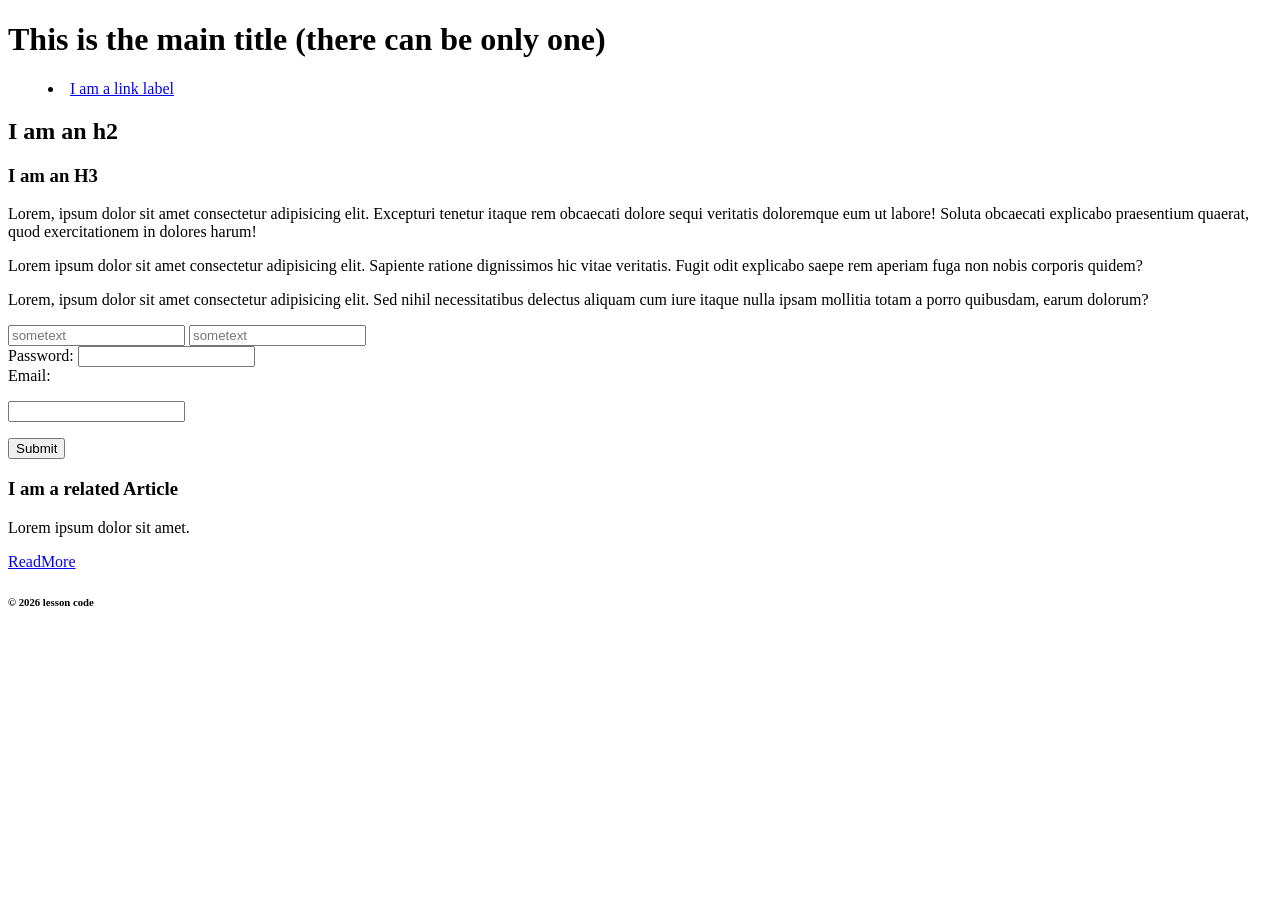
<file: index.html/index.html>
<!DOCTYPE html>
<html lang="en">
<head>
    <!--This is an html comment!-->
    <meta charset="utf-8">
    <meta name="viewport" content="width=device-width,initial-scale=1"> 
 <title>Week 1 Learning HTML</title>
 <Meta name="description" content="This week we are looking at the basic HTML Structure">
 <meta name="robots" content="nofollow, noindex">
 </head>
    <!--Everything in the body is visible to the user-->
 <body>
    <header>
        <h1>This is the main title (there can be only one) </h1>
        <nav>
            <menu>
                <li>
                <a href="index.html">I am a link label</a>
                </li>
            </menu>
         </nav>
    </header>
        <main>
            <section>
                <h2>I am an h2</h2>
            <div>
                <h3>I am an H3</h3>
                <p>Lorem, ipsum dolor sit amet consectetur adipisicing elit. Excepturi tenetur itaque rem obcaecati dolore sequi veritatis doloremque eum ut labore! Soluta obcaecati explicabo praesentium quaerat, quod exercitationem in dolores harum!</p>
                <p class="class">Lorem ipsum dolor sit amet consectetur adipisicing elit. Sapiente ratione dignissimos hic vitae veritatis. Fugit odit explicabo saepe rem aperiam fuga non nobis corporis quidem?</p>
                <p id="class">Lorem, ipsum dolor sit amet consectetur adipisicing elit. Sed nihil necessitatibus delectus aliquam cum iure itaque nulla ipsam mollitia totam a porro quibusdam, earum dolorum?</p>
            </div>
            </section>
            <section>
                <form Method="post" action="somefile.php">
                <input type="text" placeholder="sometext" required> 
                <input type="text" placeholder="sometext" required> 
                <br>
                <Label>Password:</Label>
                <input type="password">
                <br>
                <label>Email:</label>
                <p><input type="email"></p>
                <button type= submit>Submit</button>
                </form>
            </section>
        </main>
        <aside>
            <article>
            <h3>I am a related Article</h3>
            <p>Lorem ipsum dolor sit amet.</p>
            <a href="#">ReadMore </a>
            </article>
        </aside>
        <footer>
            <h6>&copy; 2026 lesson code</h6>
        </footer>
    </body>
</html>
</file>
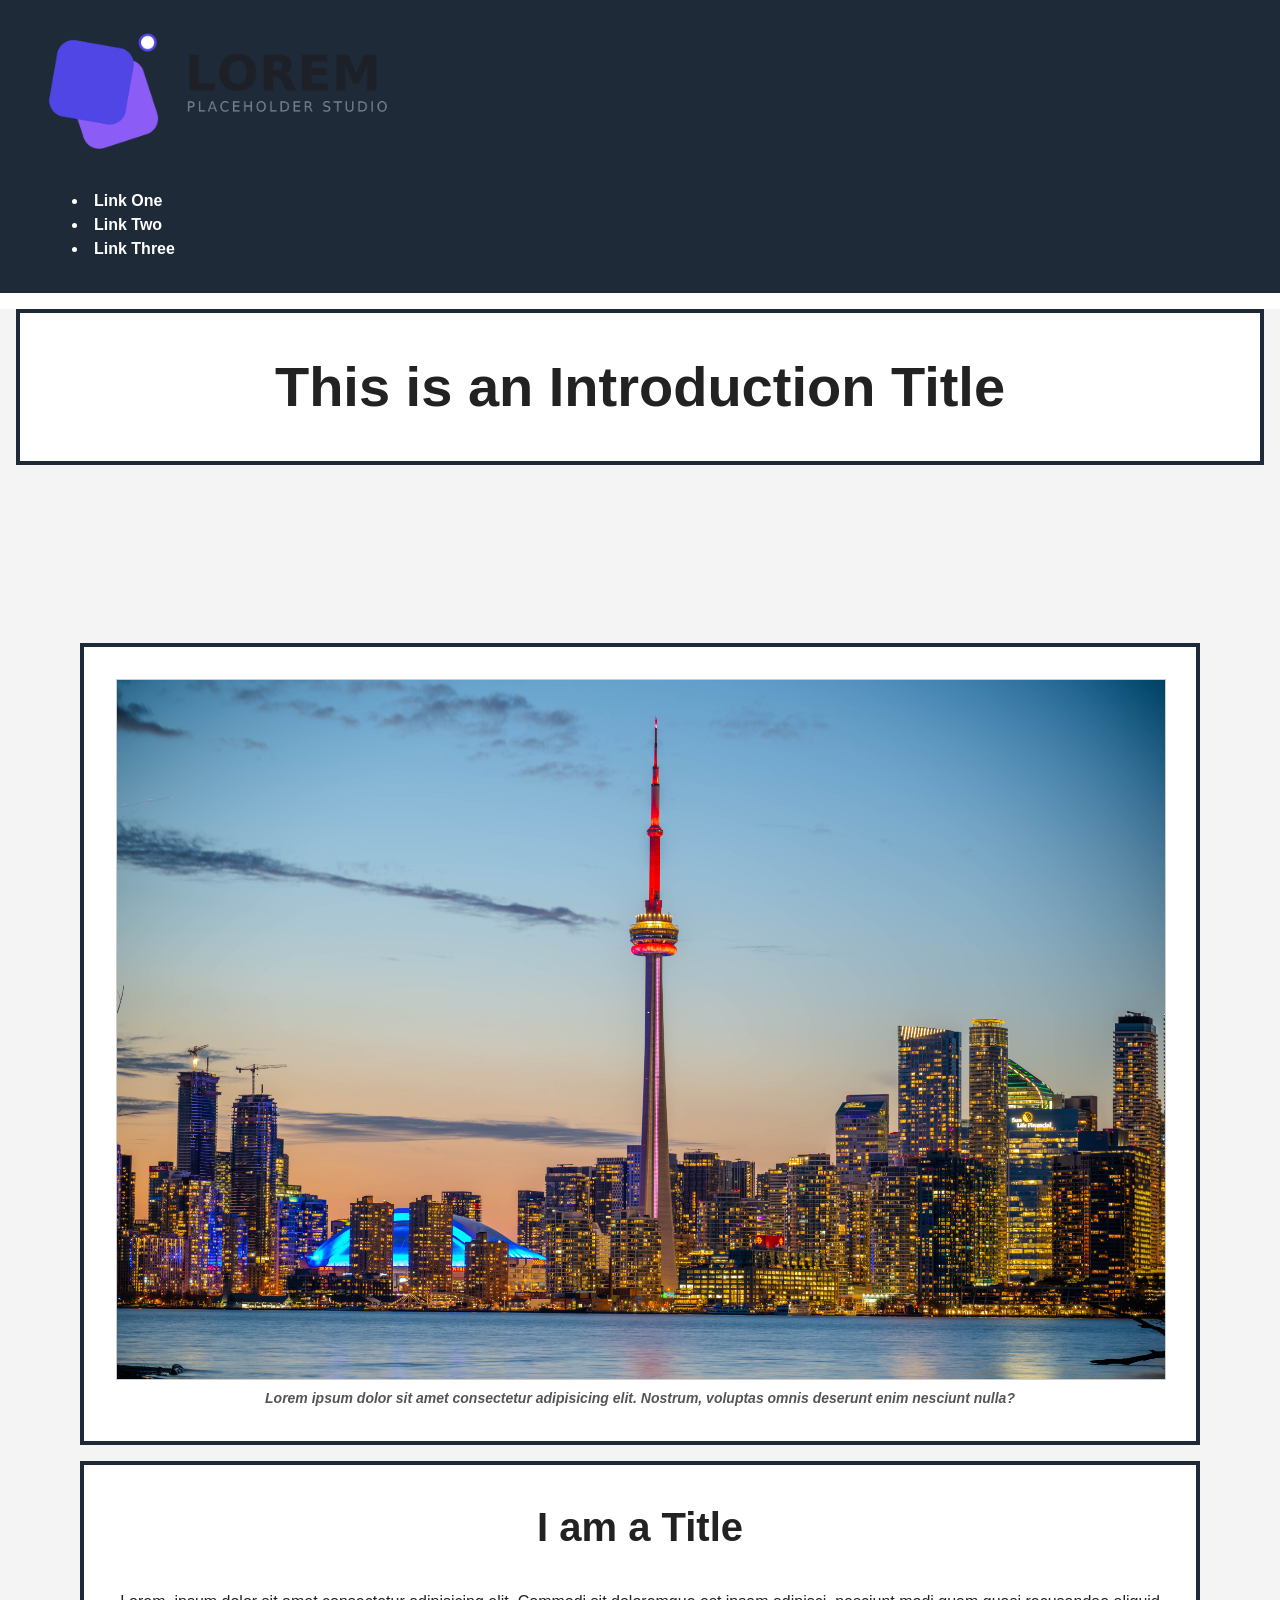
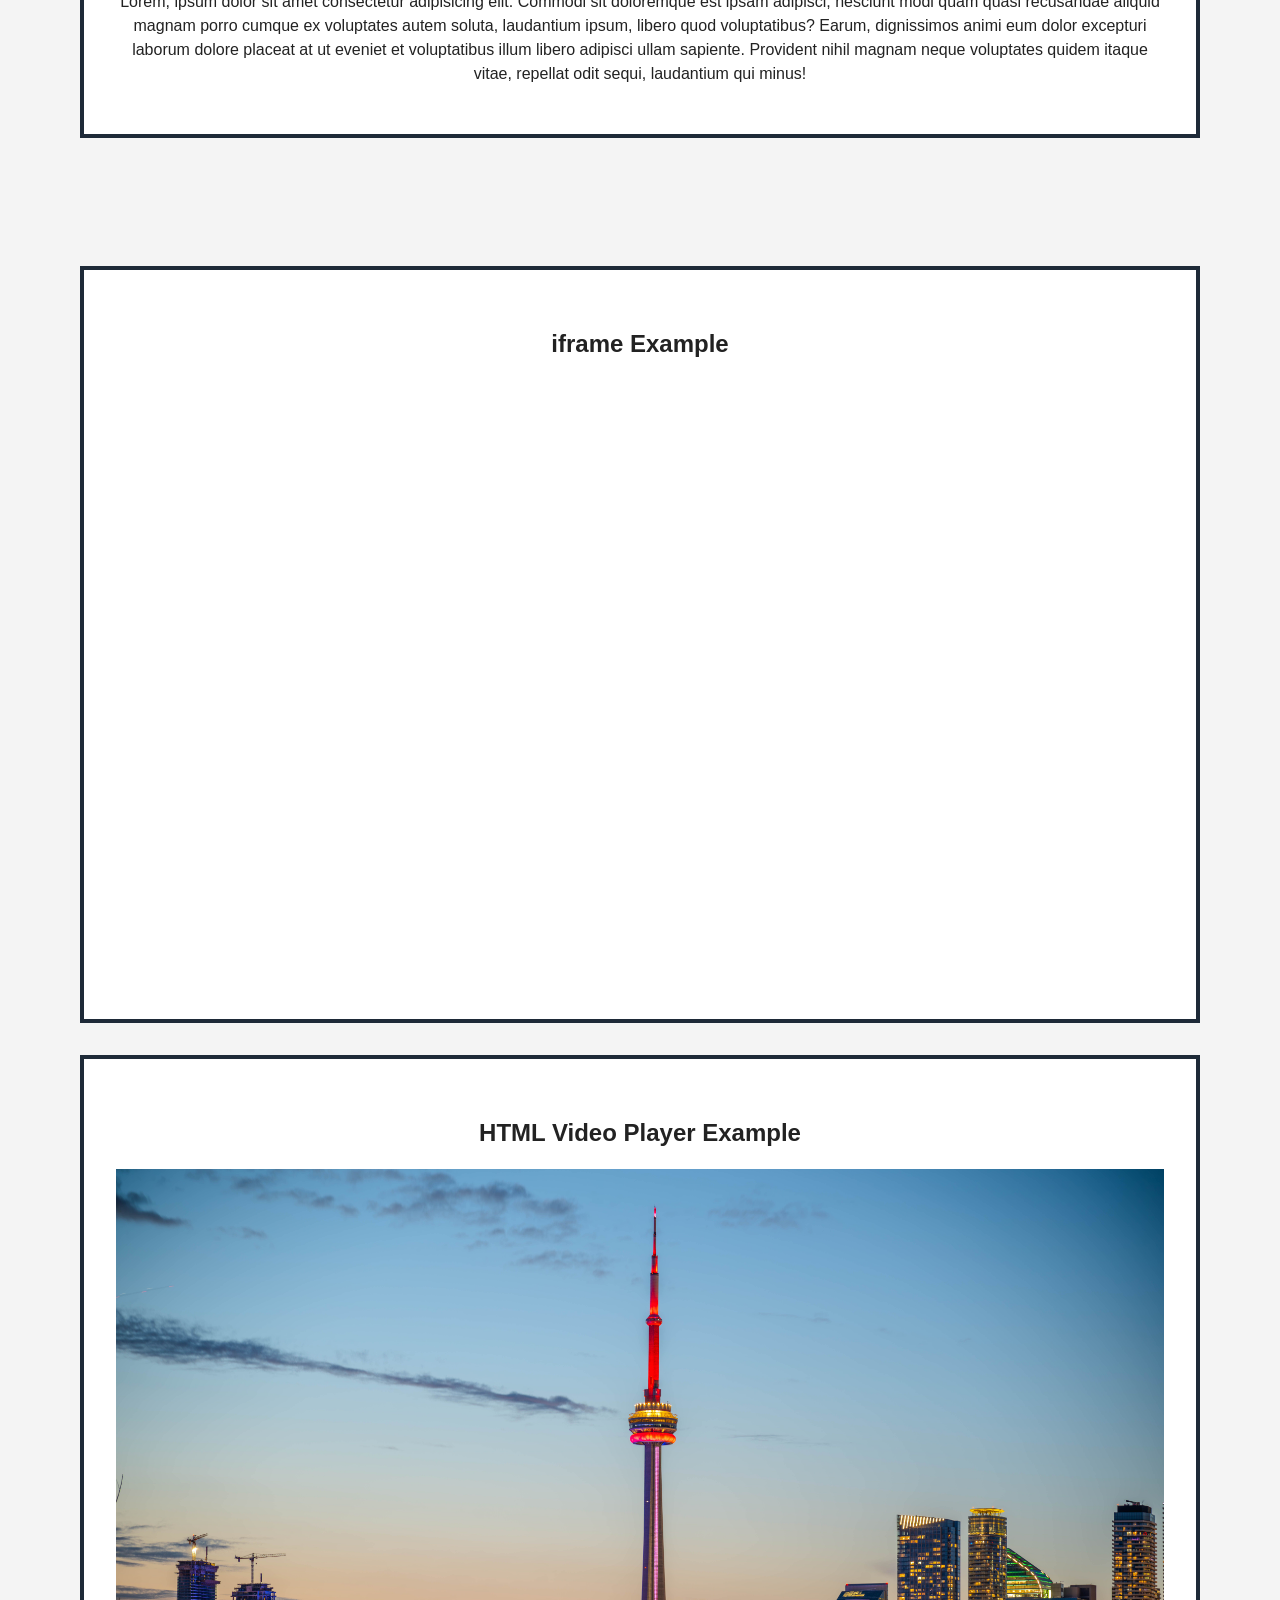
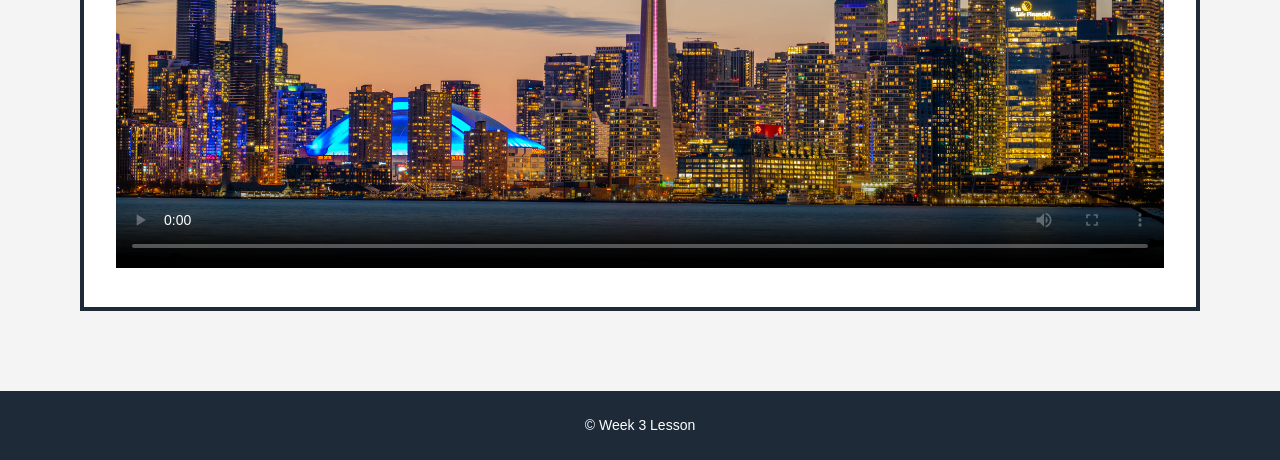
<file: Week_3/index.html>
<!DOCTYPE html>
<html lang="en">
    <head>
        <!-- Add our metadata -->
        <meta charset="utf-8">
        <meta name="viewport" content="width=device-width, initial-scale=1">
        <title>Week 3 | Working with Media & An Intro to CSS</title>
        <meta name="description" content="This week we will continue with our HTML and start adding some basic styling to our page.">
        <meta name="robots" content="noindex, nofollow">
        <!-- Add our CSS link -->
        <!--
        - ./: Tells the browser to start looking in the current directory (the folder where the current HTML file is saved)
        - css/: Moves into the folder named "css".
        - style.css: Targets the specific stylesheet file inside that folder.
        -->
        <link rel="stylesheet" href="./css/style.css"> 
    </head>
    <body>
        <header>
            <img src="./img/lorem-logo.png" alt="header logo">
            <nav>
                <menu>
                    <li><a href="index.html">Link One</a></li>
                    <li><a href="index.html">Link Two</a></li>
                    <li><a href="index.html">Link Three</a></li>
                </menu>
            </nav>
        </header>
        <main>
            <section>
                <div>
                    <h1>This is an Introduction Title</h1>
                </div>
            </section>
            <section>
                <!-- this div will hold an image -->
                <div>
                    <!-- I am using a figure here simply so I can use the figcaption! -->
                     <figure>
                        <img src="./img/toronto.jpg" alt="this is used to describe the image">
                        <figcaption>Lorem ipsum dolor sit amet consectetur adipisicing elit. Nostrum, voluptas omnis deserunt enim nesciunt nulla?</figcaption>
                     </figure>
                </div>
                <!-- this div will hold an h2 and a paragraph -->
                <div>
                    <h2>I am a Title</h2>
                    <p>Lorem, ipsum dolor sit amet consectetur adipisicing elit. Commodi sit doloremque est ipsam adipisci, nesciunt modi quam quasi recusandae aliquid magnam porro cumque ex voluptates autem soluta, laudantium ipsum, libero quod voluptatibus? Earum, dignissimos animi eum dolor excepturi laborum dolore placeat at ut eveniet et voluptatibus illum libero adipisci ullam sapiente. Provident nihil magnam neque voluptates quidem itaque vitae, repellat odit sequi, laudantium qui minus!</p>
                </div>
            </section>
            <!-- This next section will hold the video examples -->
            <section>
                <div>
                    <h3>iframe Example</h3>
                    <iframe width="560" height="315" src="https://www.youtube.com/embed/X1aFkAkFASk?si=2oPyqOBQxVBOKXhJ" title="YouTube video player" frameborder="0" allow="accelerometer; autoplay; clipboard-write; encrypted-media; gyroscope; picture-in-picture; web-share" referrerpolicy="strict-origin-when-cross-origin" allowfullscreen></iframe>
                </div>
                <div>
                    <h3>HTML Video Player Example</h3>
                    <video controls poster="./img/toronto.jpg" preload="metadata">
                        <!-- Main MP4 video source -->
                        <source src="./video/toronto.mp4" type="video/mp4">
                        <!-- Normally we add a fallback video format just incase our first one is not supported. -->
                        <!-- Fallback message for very old browsers -->
                        Your browser does not support the video tag.
                    </video>
                </div>
            </section> 
        </main>
        <footer>
            <h6>&copy; Week 3 Lesson</h6>
        </footer>
    </body>
</html>
</file>
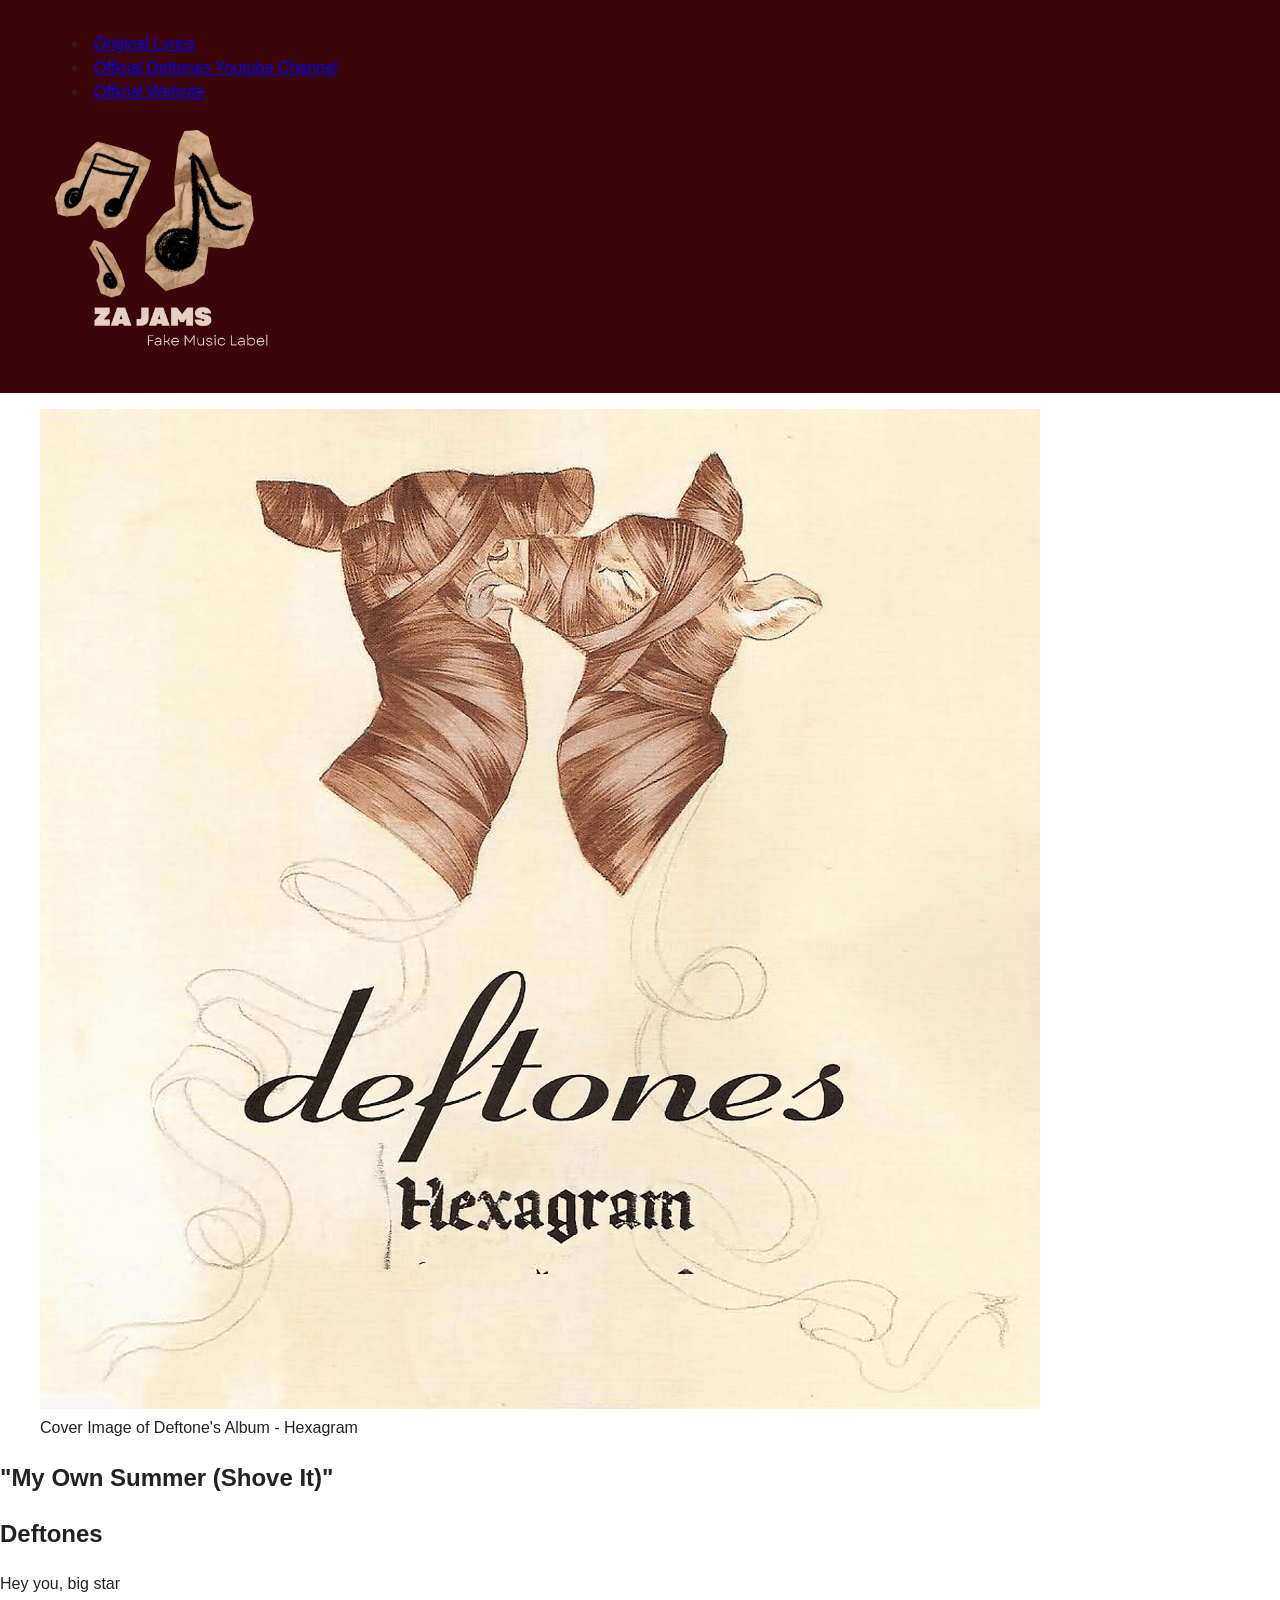
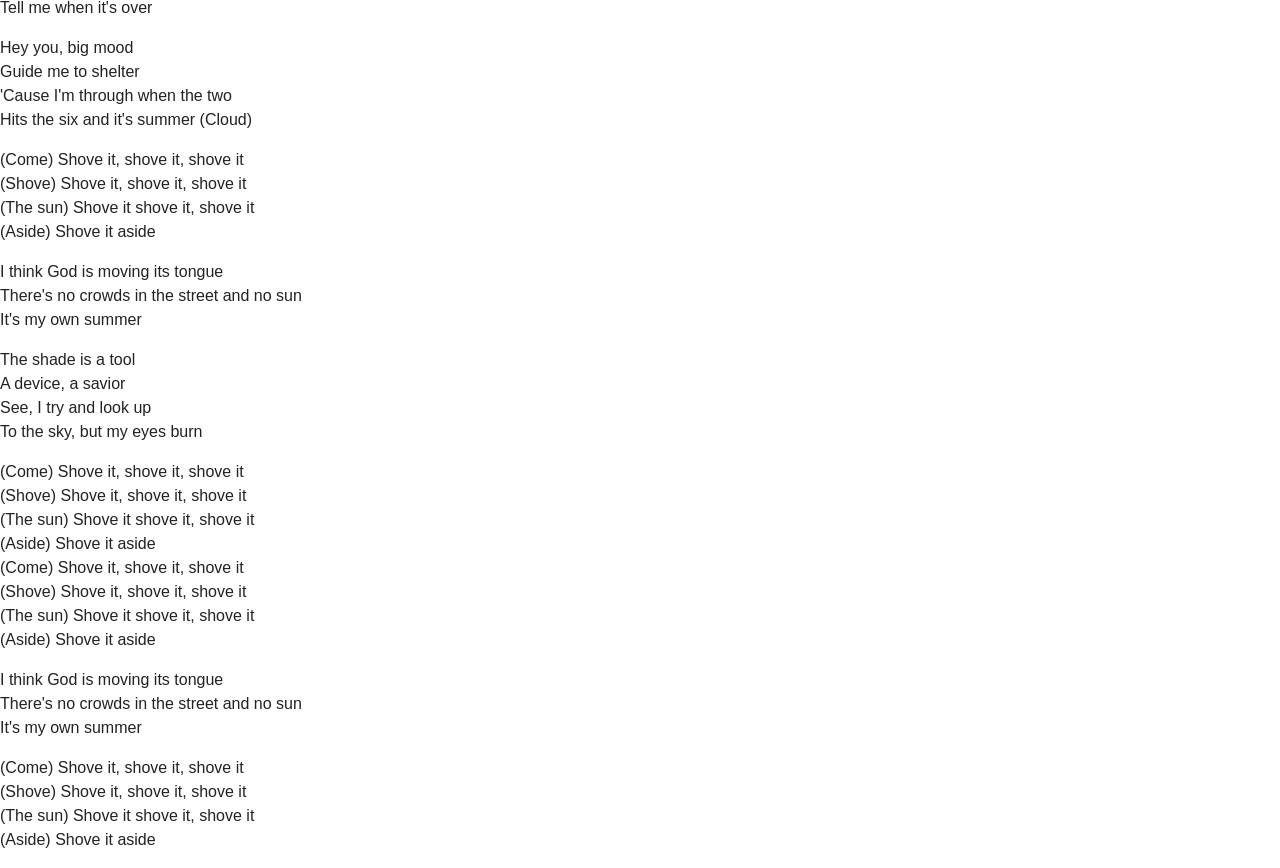
<file: Index-Lyrics.html/My Own Summer.html>
<!DOCTYPE html>
<html lang="en">
    <head>
        <meta charset="UTF 8">
        <meta name="viewport" content="width=device-width, initial-scale=1.0">
        <title> "My Own Summer (Shove It)"</title>
        <meta name = "Description" content="These are the lyrics to My Own Summer by Deftones">
        <meta name = "robots" content="no follow, no index">
        <link rel="stylesheet" href="./css/style.css">
    </head>
    <body>
    <header>
        <nav>
            <menu>
                    <li><a href= "https://genius.com/Deftones-my-own-summer-shove-it-lyrics"> Original Lyrics </a></li> 
                    <li><a href= "https://www.youtube.com/channel/UCQDsiRE--IQe5ycCLeetIxQ"> Official Deftones Youtube Channel </a></li>
                    <li><a href= "https://www.deftones.com/"> Official Website </a></li>
            </menu>
        </nav>
        <img src="./Media/img/MusicNoteLogo.png" alt="header logo">
        </header>
        <main>
            <section>
                <div>
                    <figure>
                        <img src="./Media/img/DeftonsAlbum.png" alt="Cover Image of Deftone's Album - Hexagram">
                        <figcaption>Cover Image of Deftone's Album - Hexagram</figcaption>
                    </figure>
                </div>
            </section>
            <section>
                <div>
                    <h1> "My Own Summer (Shove It)"</h1>
                    <h2> Deftones</h2>
                    </div>
            </section>
            <section>
                <div>
                    <p>Hey you, big star<br>
                     Tell me when it's over</p>
                     <p>Hey you, big mood<br>
                     Guide me to shelter<br>
                     'Cause I'm through when the two<br>
                     Hits the six and it's summer (Cloud)</p>
                </div>
            </section>
            <section>
                <div>
                    <p>(Come) Shove it, shove it, shove it <br>
                    (Shove) Shove it, shove it, shove it<br>
                    (The sun) Shove it shove it, shove it<br>
                    (Aside) Shove it aside</p>
                </div>
                
                <div>
                    <p>I think God is moving its tongue <br>
                    There's no crowds in the street and no sun<br>
                    It's my own summer</p>
                </div>
                
                <div>
                    <p>The shade is a tool<br>
                    A device, a savior<br>
                    See, I try and look up<br>
                    To the sky, but my eyes burn</p>
                </div>
                <div>
                    <p>(Come) Shove it, shove it, shove it <br>
                    (Shove) Shove it, shove it, shove it<br>
                    (The sun) Shove it shove it, shove it<br>
                    (Aside) Shove it aside<br>
                    (Come) Shove it, shove it, shove it <br>
                    (Shove) Shove it, shove it, shove it<br>
                    (The sun) Shove it shove it, shove it<br>
                    (Aside) Shove it aside</p>
                </div>
            
                <div>
                    <p>I think God is moving its tongue <br>
                    There's no crowds in the street and no sun<br>
                    It's my own summer</p>
                </div>
                <div>
                <p>(Come) Shove it, shove it, shove it <br>
                    (Shove) Shove it, shove it, shove it<br>
                    (The sun) Shove it shove it, shove it<br>
                    (Aside) Shove it aside</p>
                </div>
            </section>
        </main>
</html>
</file>
<file: Week_3/css/style.css>
/* --------------------------------------------------------------------------
   CSS selector types:
       - Simple selectors — target elements based on one property.
           + Type/element selector: p, h1, section
           + Class selector: .text-block
           + ID selector: #main-nav
           + Universal selector: *
       - Grouping selector.
           + Comma-separated list: h1, h2, h3 {
       - Combinators — target elements based on their relationship to another element
           + Descendant combinator (space): section p
           + Child combinator (>): nav > ul
           + Adjacent sibling (+): h1 + p
           + General sibling (~): h1 ~ p
   -------------------------------------------------------------------------- */
body {
    margin: 0; /* remove the browser's default body margin */
    /* Web-safe font stack: browser tries each font left to right until
       one is found on the user's system, then falls back to the generic
       "sans-serif" family if none of them are installed. */
    font-family: Arial, Helvetica, sans-serif;
    color: #222222;
    line-height: 1.5; /* unitless line-height = 1.5x the element's font-size */
}

/* --------------------------------------------------------------------------
   2. HEADER — demonstrating px (fixed) vs rem (flexible)
   -------------------------------------------------------------------------- */
header {
    padding: 1rem 2rem; /* rem = relative to the root font-size (usually 16px) */
    background-color: #1e2a38;
    color: #ffffff;
}

header img {
    height:150px; /* px = fixed, will never scale with the page */
    width: auto;
}

nav ul {
    list-style: none; /* remove bullet points */
    margin: 0;
    padding: 0;
}

nav a {
    color: #ffffff;
    text-decoration: none;
    font-weight: 600; /* font-weight: 400 = normal, 700 = bold, 600 = semi-bold */
}

nav a:hover {
    text-decoration: underline;
}

/* FIRST SECTION (the "hero") — using vh (viewport height) and box model */
main > section {
    min-height: 30vh; /* vh = % of the browser viewport's height. 30vh = 30% of the visible screen height, no matter what device it's viewed on. */
    background-color: #f4f4f4;
}

main > section > div {
    /* BOX MODEL DEMO: content -> padding -> border -> margin */
    padding: 2rem; /* space INSIDE the box, between content and border */
    border: 4px solid #1e2a38; /* the box's edge */
    margin: 1rem; /* space OUTSIDE the box, pushing other elements away */
    background-color: #ffffff;
    text-align: center;
}

main > section > div > h1 {
    font-size: 3.5rem; /* rem scales with root font-size — good for accessibility, since it respects a user's browser font-size settings */
    font-weight: 700;
    margin: 0;
}

/* SECOND SECTION (image + text) */
main > section + section {
    padding: 3rem 5%; /* % here is relative to the parent (body) width */
}

main > section + section > div > figure{
    width: 100%;
    height: auto;
    margin: 0;
}

main > section + section > div > figure > img {
    width: 100%; /* % relative to the parent div's width */
    height: auto; /* keeps the image's original aspect ratio */
    display: block;
    border: 1px solid #cccccc;
}

main > section + section > div > figure > figcaption {
    font-size: 0.875rem; /* 0.875rem = 14px if root is 16px */
    font-style: italic;
    color: #555555;
    margin-top: 0.5rem;
    font-weight: 700;
}

main > section + section > div > h2 {
    font-size: 2.5rem;
    font-weight: 700;
    margin-top: 0;
}

main > section + section > div > p {
    font-size: 1rem; /* 1rem = the "normal" body text size */
    font-weight: 400;
}

/* THIRD SECTION (iframe + video) */
main > section + section + section {
    padding: 3rem 5%;
    background-color: #f4f4f4;
}

main > section + section + section > div {
    margin-bottom: 2rem;
}

main > section + section + section > div > h3 {
    font-size: 1.5rem;
    font-weight: 600;
    margin-bottom: 0.75em; /* em = scales alongside the text size above it */
}

main > section + section + section > div > iframe,
main > section + section + section > div > video {
    max-width: 100%; /* keeps media from overflowing on small screens */
    width: 100%;
    min-height: 600px;
}

/* FOOTER */
footer {
    padding: 1.5rem;
    background-color: #1e2a38;
    color: #ffffff;
    text-align: center;
}

footer > h6 {
    font-size: 0.875rem;
    font-weight: 400;
    margin: 0;
</file>
<file: Index-Lyrics.html/css/style.css>
body {
    margin:0;
font-family:Arial, Helvetica, sans-serif;
color:#222222;
line-height: 1.5;
}

header{
    padding: 1rem 2rem;
    background-color: #3b0509;
    color: #222222;
}

header img {
    height: 250px;
    width:auto;
}
</file>
